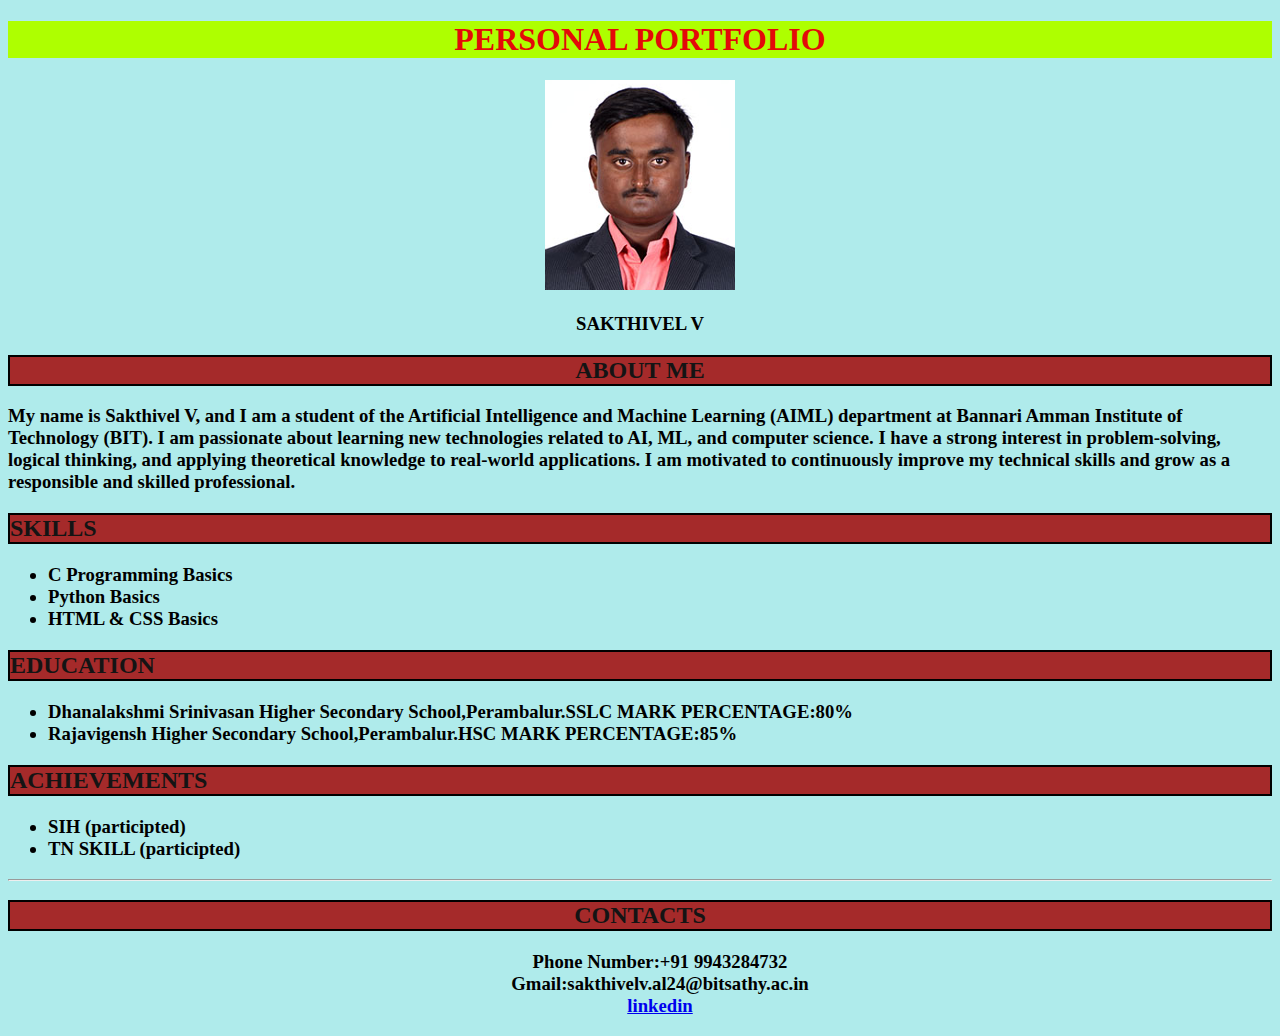
<file: index.html>
<!DOCTYPE html>
<html>
    <head>
        <title>SAKTHI</title>
        <link rel="stylesheet" href="style - Copy.css">
    </head>
    <body>
        <center>
        <h1>PERSONAL PORTFOLIO</h1>
        <img src="download.png">
        <h3>SAKTHIVEL V</h3>
        </center>
        <center>
        <h2>ABOUT ME</h2>
        </center> 
        <h3>My name is Sakthivel V, and I am a student of the Artificial Intelligence and Machine Learning (AIML) department at Bannari Amman Institute of Technology (BIT). I am passionate about learning new technologies related to AI, ML, and computer science. I have a strong interest in problem-solving, logical thinking, and applying theoretical knowledge to real-world applications. I am motivated to continuously improve my technical skills and grow as a responsible and skilled professional.</h3>
    
        <h2>SKILLS</h2>
        <h3>
            <ul>
                <li>C Programming Basics</li>
                <li>Python Basics</li>
                <li>HTML & CSS Basics</li>
            </ul>
        </h3>
        <h2>EDUCATION</h2>
        <h3>
            <ul>
                <li>Dhanalakshmi Srinivasan Higher Secondary School,Perambalur.SSLC MARK PERCENTAGE:80%</li>
                <li>Rajavigensh Higher Secondary School,Perambalur.HSC MARK PERCENTAGE:85%</li>
            </ul>
        </h3>
        <h2>ACHIEVEMENTS</h2>
        <h3>
            <ul>
                <li>SIH (participted)</li>
                <li>TN SKILL (participted)</li>
            </ul>
        </h3>
        <hr>
        <center>
        <h2>CONTACTS</h2>
        <h3>
            <ul>
                Phone Number:+91 9943284732<br>
                Gmail:sakthivelv.al24@bitsathy.ac.in<br>
                <a href="https://www.linkedin.com/feed/?trk=guest_homepage-basic_google-one-tap-submit">linkedin</a><br>
                
            </ul>
        </h3>
        </center>
    
    



    </body>

</html>
</file>
<file: style - Copy.css>
*{
    background-color: rgb(175, 235, 235);
}
h1{
    background-color: rgb(174, 255, 0);
    color: rgb(228, 9, 9);
}
h2{
    border: 2px solid black;
    background-color: brown;
    color: rgb(20, 20, 20);
}
</file>
